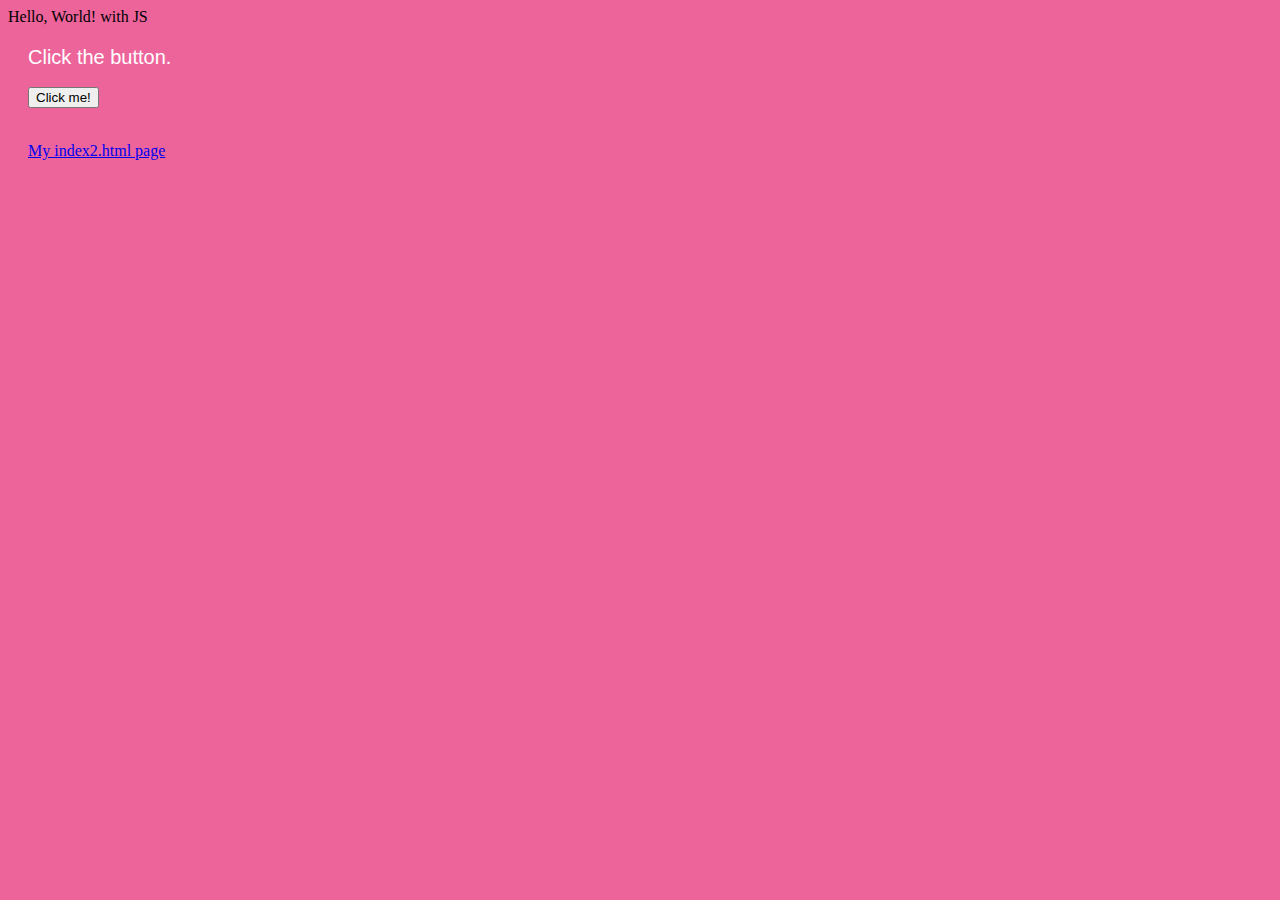
<file: index.html>
<!DOCTYPE html>
<html>
  <head>
    <meta charset="utf-8" />
    <meta name="description" content="My first webpage, with JavaScript" />
    <meta name="keywords" content="mths, ics2o" />
    <meta name="author" content="Jakub Malhotra" />
    <meta name="viewport" content="width=device-width, initial-scale=1.0" />
    <link rel="stylesheet" href="./css/style.css" />
    <link
      rel="stylesheet"
      href="https://fonts.googleapis.com/icon?family=Material+Icons"
    />
    <link
      rel="stylesheet"
      href="https://code.getmdl.io/1.3.0/material.light_green-pink.min.css"
    />
    <link
      rel="apple-touch-icon"
      sizes="180x180"
      href="./apple-touch-icon.png"
    />
    <link
      rel="icon"
      type="image/png"
      sizes="32x32"
      href="./favicon-32x32.png"
    />
    <link
      rel="icon"
      type="image/png"
      sizes="16x16"
      href="./favicon-16x16.png"
    />
    <link rel="manifest" href="site.webmanifest" />
    <title>My first webpage, with JavaScript</title>
  </head>
  <body>
    <script defer src="https://code.getmdl.io/1.3.0/material.min.js"></script>
    <script>
      function myButtonClicked() {
        alert("Hello, Wordl!")
      }
    </script>
    <div class="mdl-layout mdl-js-layout mdl-layout--fixed-header">
      <header class="mdl-layout__header">
        <div class="mdl-layout__header-row">
          <span class="mdl-layout-title">Hello, World! with JS</span>
        </div>
      </header>
      <main class="mdl-layout__content">
        <div class="page-content">Click the button.</div>
        <br />
        <!-- Colored raised button -->
        <button
          class="mdl-button mdl-js-button mdl-button--raised mdl-button--colored"
          onclick="myButtonClicked()"
        >
          Click me!
        </button>
        <br />
        <br />
        <p>
          <a href="./index2.html">My index2.html page</a>
        </p>
      </main>
    </div>
  </body>
</html>
</file>
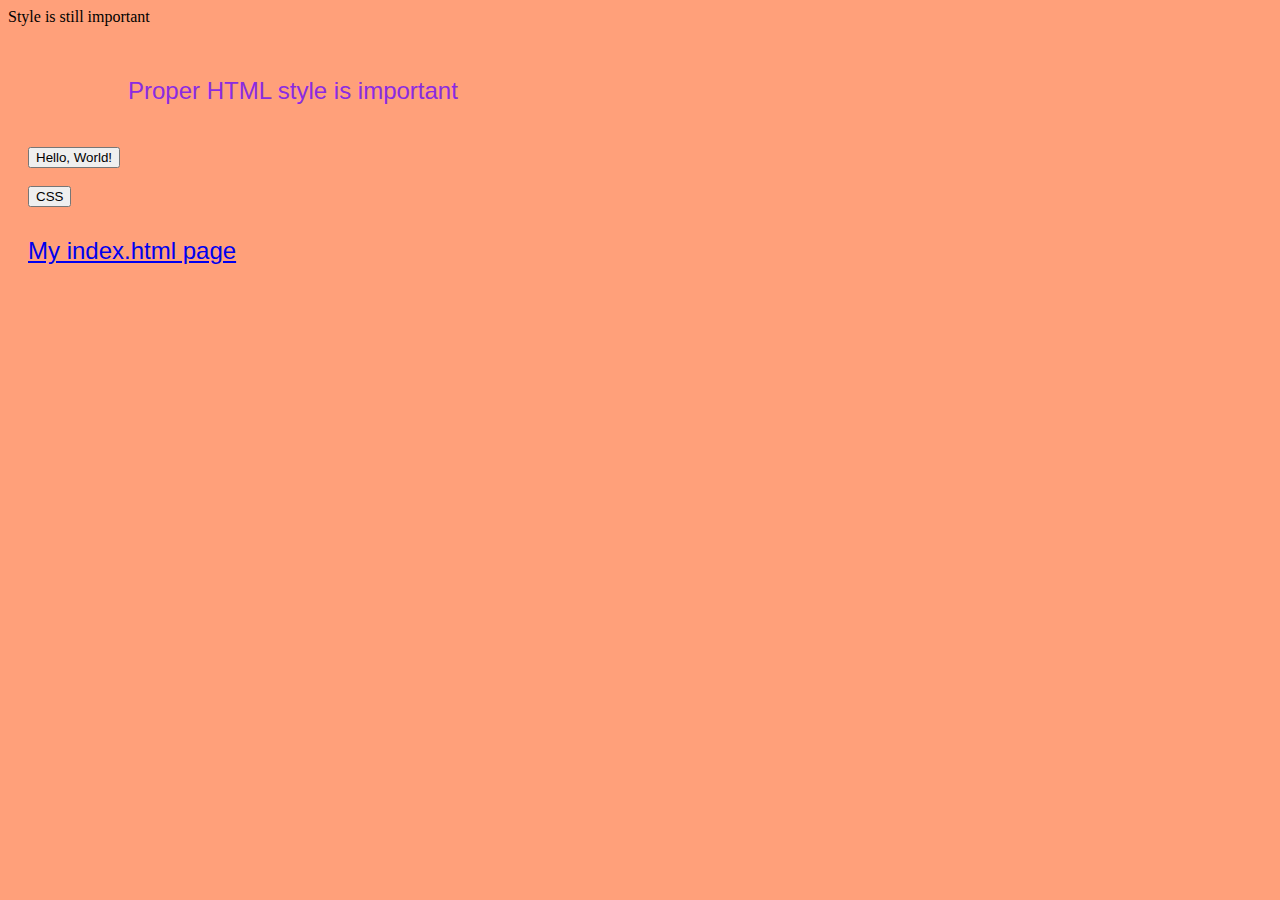
<file: index2.html>
<!DOCTYPE html>
<html lang="en-ca">
  <head>
    <meta charset="utf-8" />
    <meta name="description" content="My second webpage, with JavaScript" />
    <meta name="keywords" content="mths, ics2o" />
    <meta name="author" content="Jakub Malhotra" />
    <meta name="viewport" content="width=device-width, initial-scale=1.0" />
    <link rel="stylesheet" href="./css/style2.css" />
    <link
      rel="stylesheet"
      href="https://fonts.googleapis.com/icon?family=Material+Icons"
    />
    <link
      rel="stylesheet"
      href="https://code.getmdl.io/1.3.0/material.indigo-pink.min.css"
    />
    <link rel="apple-touch-icon" sizes="180x180" href="apple-touch-icon.png" />
    <link rel="icon" type="image/png" sizes="32x32" href="favicon-32x32.png" />
    <link rel="icon" type="image/png" sizes="16x16" href="favicon-16x16.png" />
    <link rel="manifest" href="site.webmanifest" />
    <title>My second webpage, with JavaScript</title>
  </head>
  <body>
    <script defer src="https://code.getmdl.io/1.3.0/material.min.js"></script>
    <script>
      function button1() {
        alert("Hello, World!")
      }
      function button2() {
        alert("Style is still important!")
      }
    </script>

    <div class="mdl-layout mdl-js-layout mdl-layout--fixed-header">
      <header class="mdl-layout__header">
        <div class="mdl-layout__header-row">
          <span class="mdl-layout-title">Style is still important</span>
        </div>
      </header>
      <main class="mdl-layout__content">
        <div class="page-content" style="padding-left: 100px">
          <p>Proper HTML style is important</p>
          <br />
        </div>
        <!-- Colored raised button -->
        <button
          class="mdl-button mdl-js-button mdl-button--raised mdl-button--colored"
          onclick="button1()"
        >
          Hello, World!
        </button>
        <br />
        <br />
        <!-- Colored raised button -->
        <button
          class="mdl-button mdl-js-button mdl-button--raised mdl-button--colored"
          onclick="button2()"
        >
          CSS
        </button>
        <br />
        <p>
          <a href="./index.html">My index.html page</a>
        </p>
      </main>
    </div>
  </body>
</html>
</file>
<file: css/style.css>
/* Created by: Jakub Malhotra
* Created on: Febuary 2023
* This file contains the CSS for index.html
*/

/* Due to error in MDL : https://github.com/google/material-design-lite/issues/5281
*/
.mdl-ripple {
  background: #ff00ea;
  opacity: 0.001;
}

.mdl-layout__header-row {
  justify-content: center;
  padding: 0;
}

.mdl-layout__content {
  padding-left: 15pt;
  padding-right: 15pt;
  padding-top: 15pt;
}

.mdl-textfield__error {
  color: rgb(28 221 83);
}

.page-content {
  color: white;
  font-family: Helvetica, Arial, sans-serif;
  font-size: 1.25rem;
}

body {
  background-color: rgb(237 100 155);
}
</file>
<file: css/style2.css>
/* Created by: Jakub Malhotra 
* Created on: April 2023
* This file contains the CSS for index2.html
*/

/* Due to error in MDL : https://github.com/google/material-design-lite/issues/5281
*/
.mdl-ripple {
  background: lightcoral;
  opacity: 0.001;
}

.mdl-layout__header-row {
  align-items: center;
  justify-content: center;
}

.mdl-layout__content {
  padding-left: 15pt;
  padding-right: 15pt;
  padding-top: 15pt;
}

body {
  background-color: lightsalmon;
}

p {
  color: blueviolet;
  font-family: Helvetica, Arial, sans-serif;
  font-size: 1.5rem;
  padding-top: 5pt;
}
</file>
